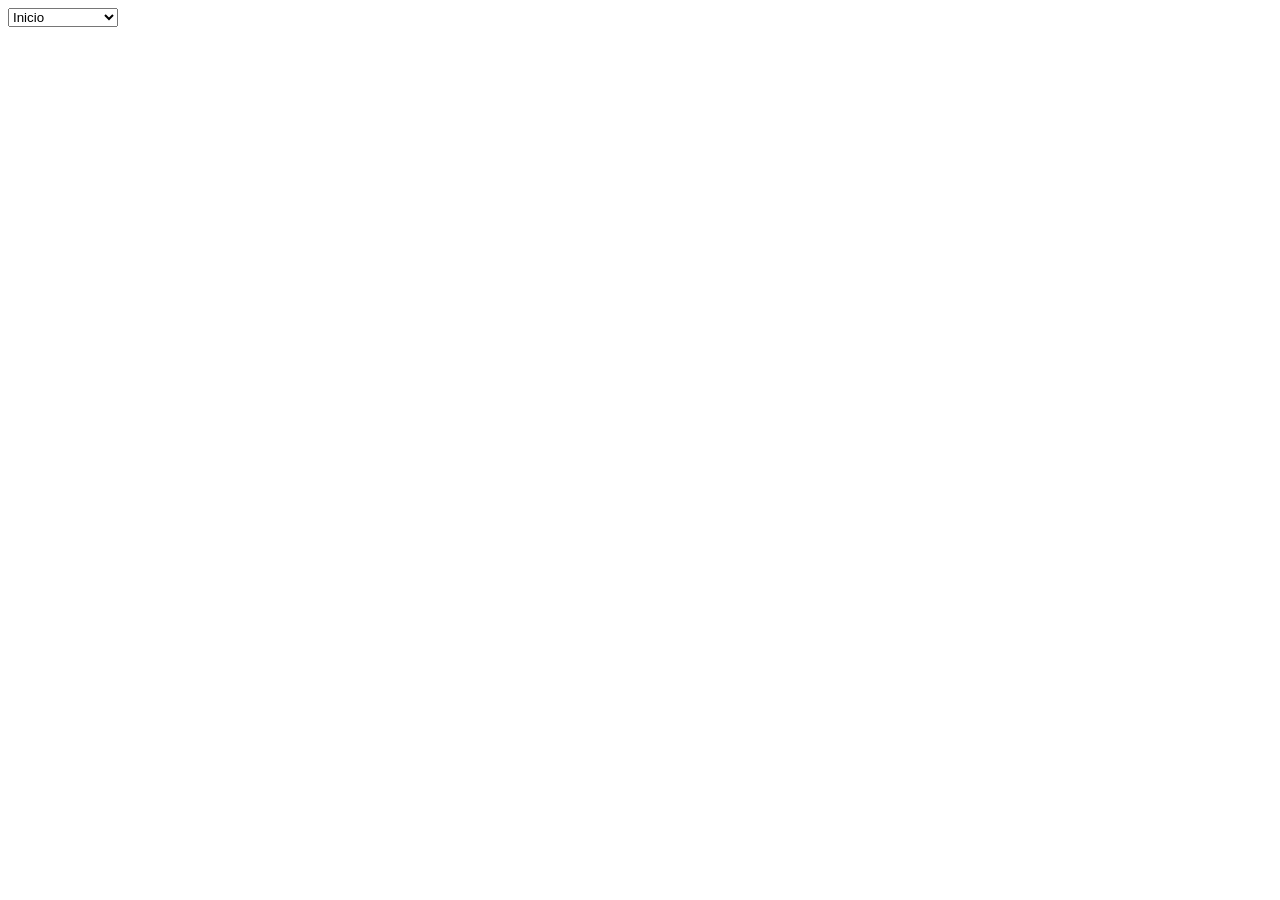
<file: Nueva carpeta (2)/es.html>
<html>
<head>
		<meta charset="UTF-8" />
		<meta http-equiv="X-UA-Compatible" content="IE=edge" />
		<meta
			name="viewport"
			content="width=device-width, initial-scale=1.0"
		/>
		<title>Tienda</title>
</head>
  
  <select>
    <option value="#">Inicio</option>
    <option value="#">Blog</option>
    <option value="#">Manuales</option>
    <option value="#">Artículos</option>
    <option value="#">Ejemplos</option>
    <option value="#">Videotutoriales</option>
  </select>
</nav>

</html>
</file>
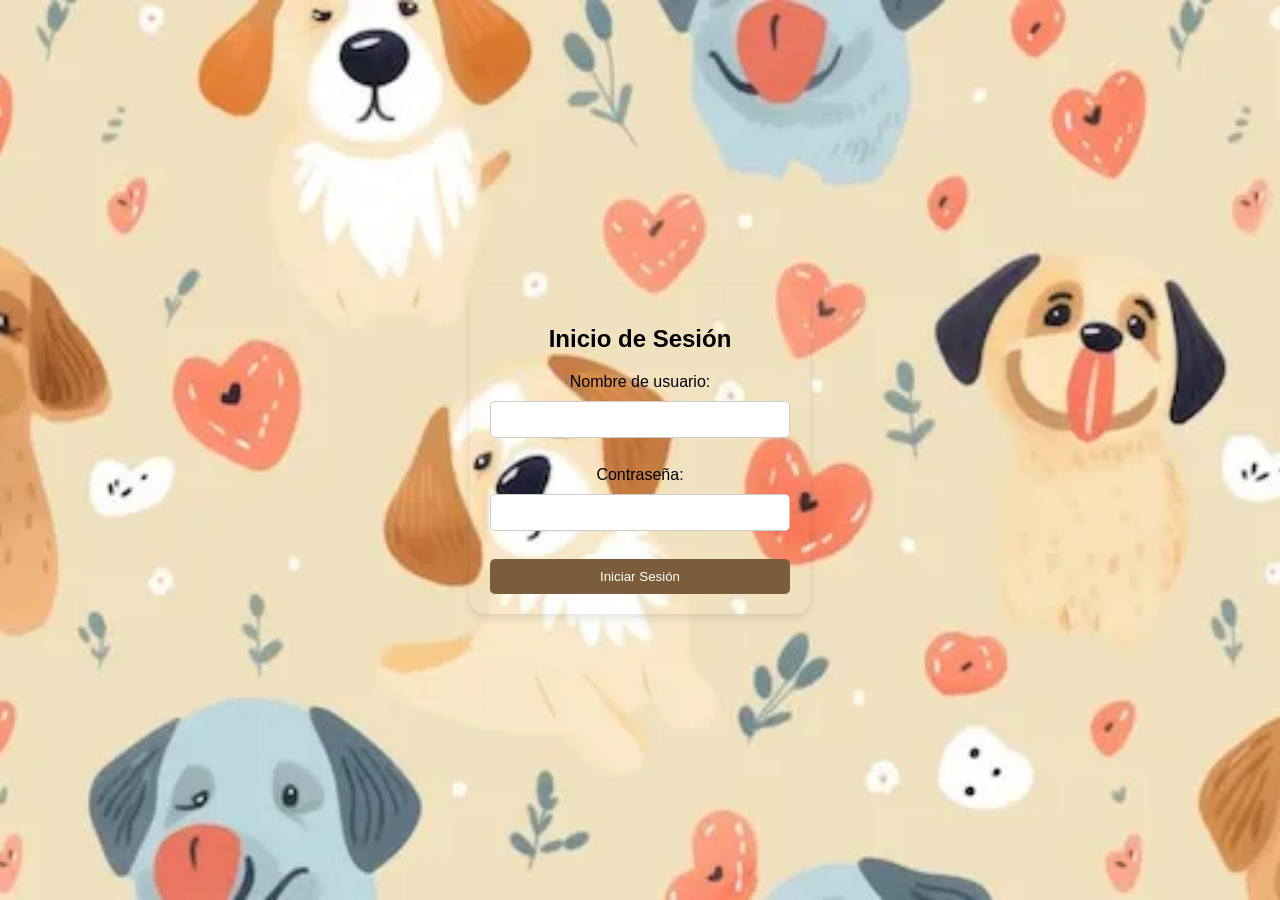
<file: Nueva carpeta (2)/login.html>
<!DOCTYPE html>
<html lang="es">
<head>
    <meta charset="UTF-8">
    <meta name="viewport" content="width=device-width, initial-scale=1.0">
    <title>Inicio de Sesión</title>
    <style>
        body {
            display: flex;
            justify-content: center;
            align-items: center;
            height: 100vh;
            margin: 0;
            font-family: Arial, sans-serif;
            background-image: url(fondo1.webp); 
            background-size: cover; 
            background-position: center; 
            background-repeat: no-repeat; 
        }
        .login-container {
            background-color: rgb(0,0,0,0,0,0);
            padding: 20px;
            border-radius: 15px;
            box-shadow: 0 4px 8px rgba(0, 0, 0, 0.1);
            width: 300px;
            text-align: center;
        }
        .login-container h2 {
            margin-bottom: 20px;
        }
        input[type="text"], input[type="password"] {
            width: 100%;
            padding: 10px;
            margin: 10px 0;
            border: 1px solid #ccc;
            border-radius: 5px;
            box-sizing: border-box;
        }
        input[type="submit"] {
            background-color: #7b5d3c;
            color: white;
            padding: 10px;
            border: none;
            border-radius: 5px;
            cursor: pointer;
            width: 100%;
        }
        input[type="submit"]:hover {
            background-color: #7b562e;
        }
    </style>
</head>
<body >

<div class="login-container">
    <h2>Inicio de Sesión</h2>
    <form id="login-form">
        <label for="username">Nombre de usuario:</label><br>
        <input type="text" id="username" name="username" required><br><br>

        <label for="password">Contraseña:</label><br>
        <input type="password" id="password" name="password" required><br><br>

        <input type="submit" value="Iniciar Sesión">
    </form>
</div>

<script>
    document.getElementById('login-form').addEventListener('submit', function(event) {
        event.preventDefault(); 

        const username = document.getElementById('username').value;
        
        
        localStorage.setItem('username', username);

        
        window.location.href = 'tienda.html';
    });
</script>

</body>
</html>
</file>
